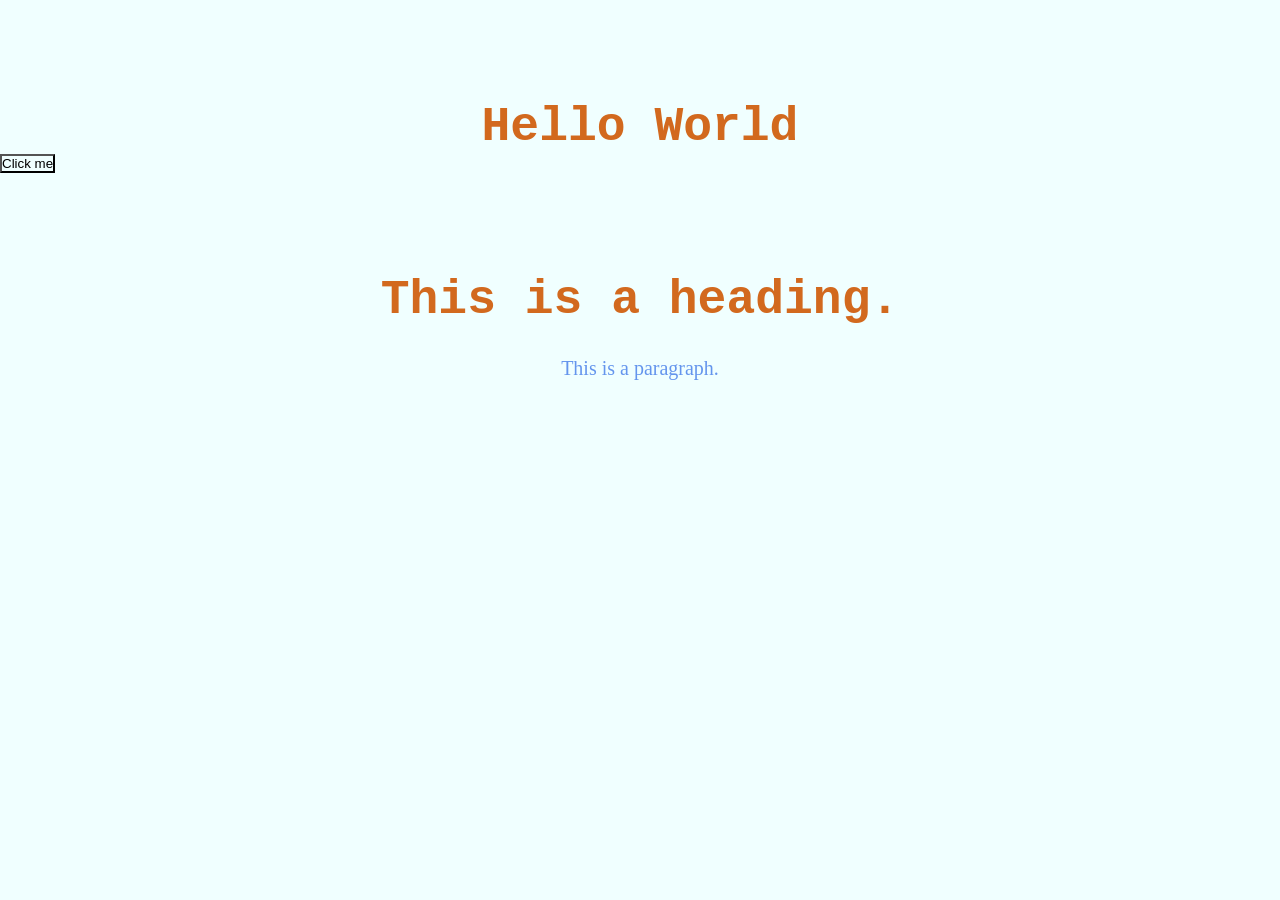
<file: Web/index.html>
<!DOCTYPE html>
<html lang="en">
<head>
    <meta charset="UTF-8">
    <meta name="viewport" content="width=device-width, initial-scale=1.0">
    <link rel="stylesheet" href="index.css">
    <!-- <script src="script.js" defer></script> -->
    <title>Document</title>
</head>
<body>

    <h1>Hello World</h1>
    <button id="btn">Click me</button>

    <h1>This is a heading.</h1>
    <p>This is a paragraph.</p>

    <script src="index.js"></script>
    
</body>
</html>
</file>
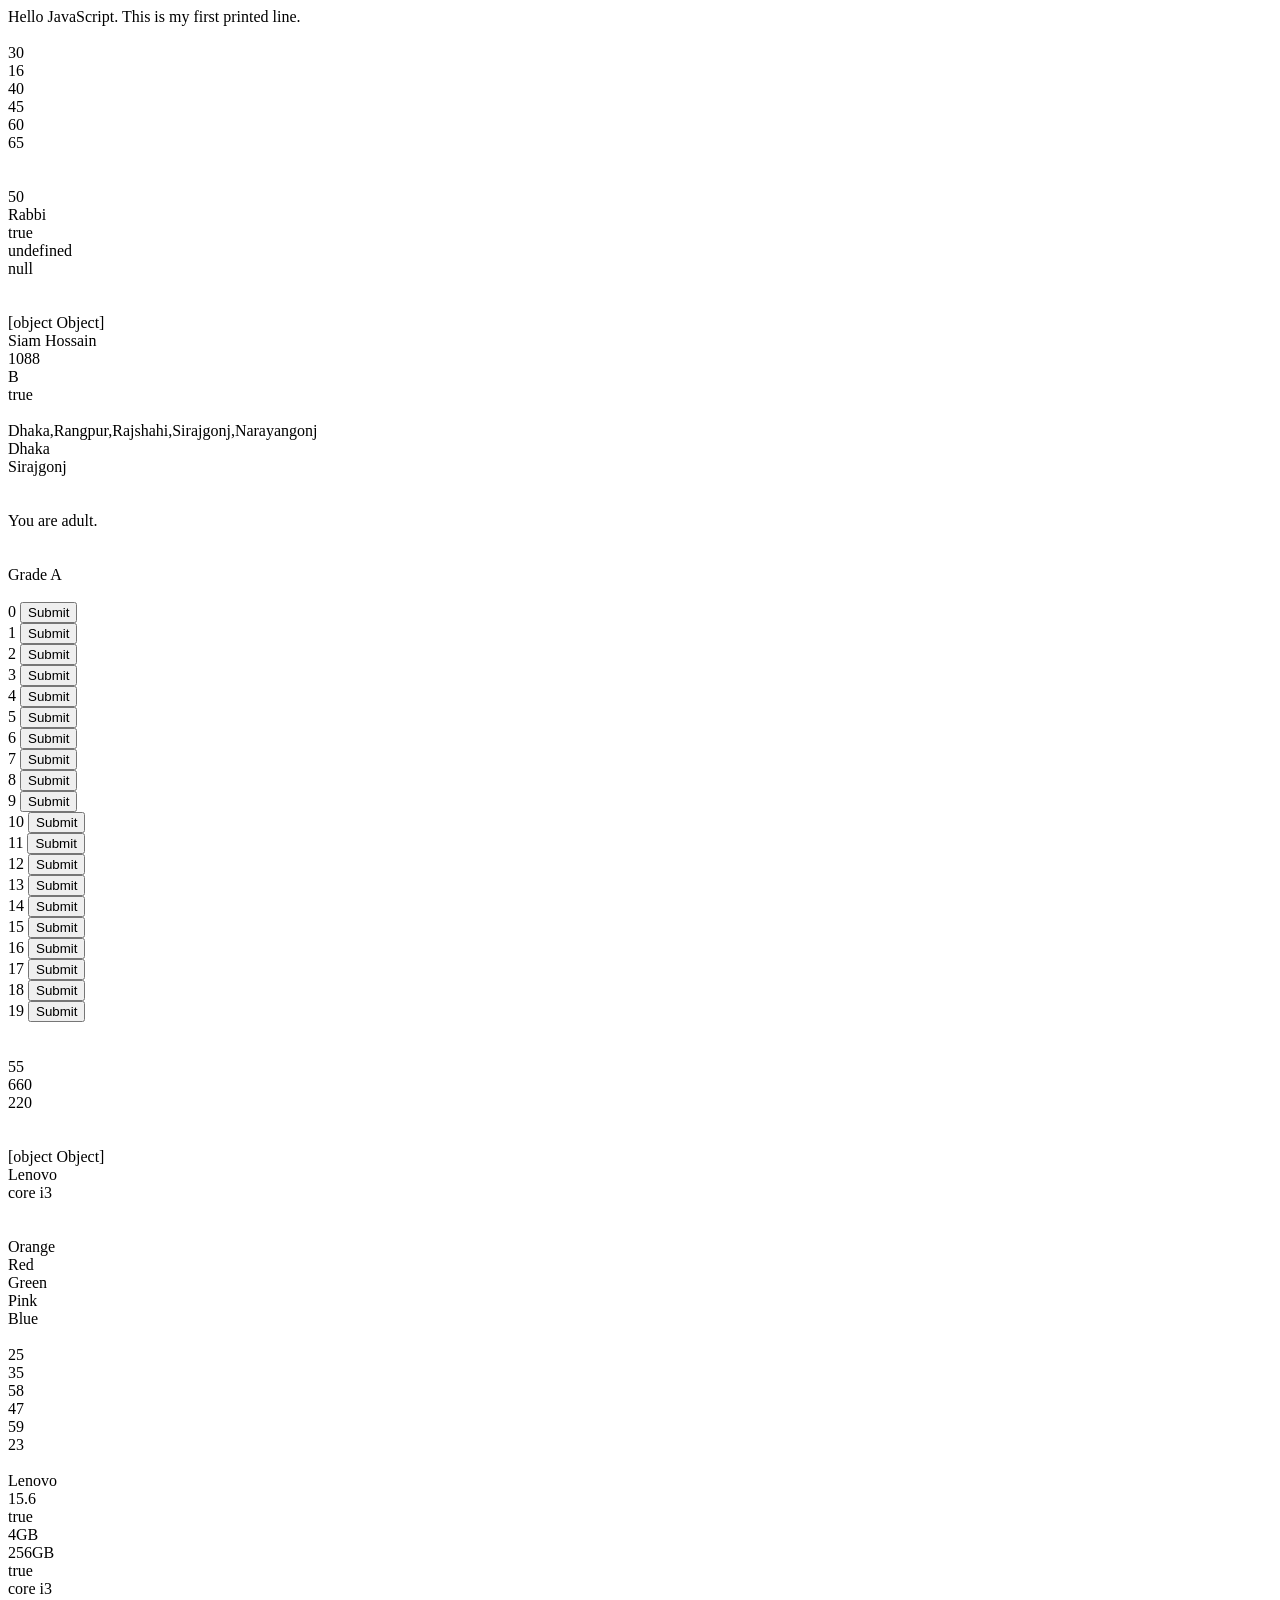
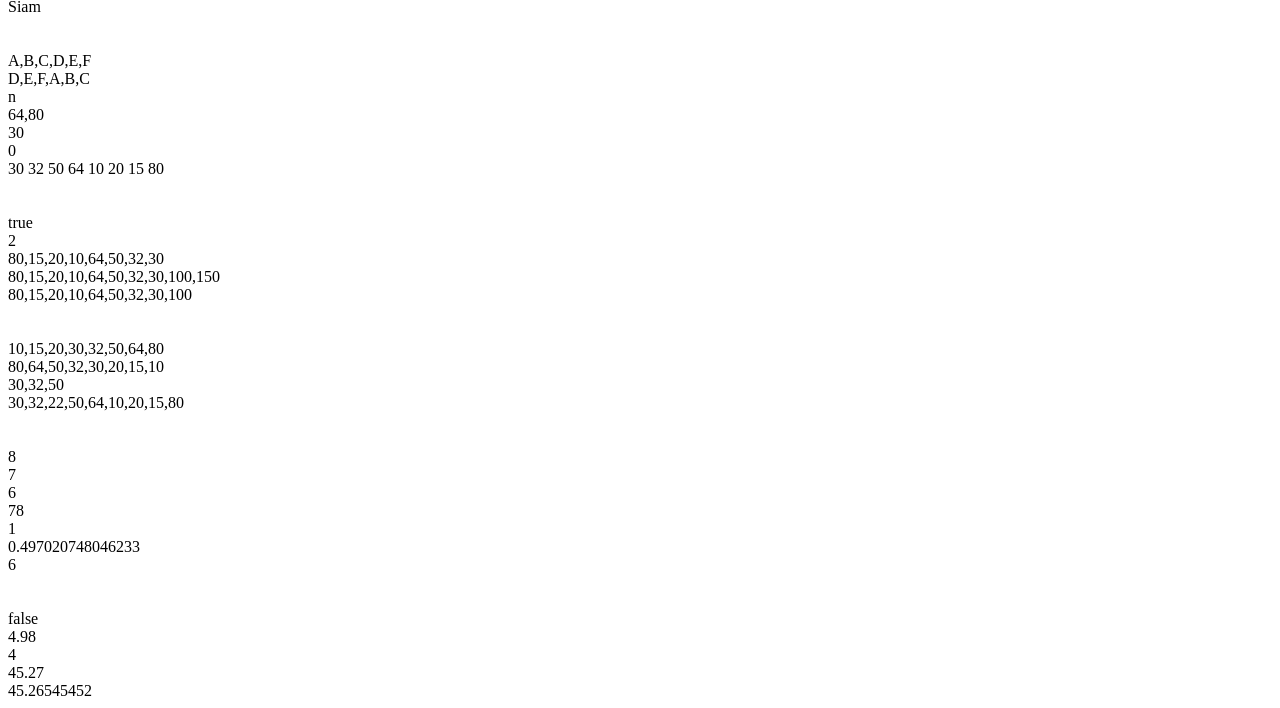
<file: Web/javascript1.html>
<html>

    <head>
        <title>Practice JavaScript</title>
    </head>
    <body>
         


        <script>

            // print anything: 
            document.write("Hello JavaScript. ");
            document.write("This is my first printed line.<br> <br>")


            //variables:
            // let,var,const(fixed)
            var x=10;
            var y=20;
            var z=x+y;
            document.write(z+"<br>");

            var m=16
            document.write(m+"<br>");

            let a;
            a=40;
            document.write(a+"<br>");

            let b=45;
            document.write(b+"<br>");

            const v=60;
            document.write(v+'<br>');
            
            const s=65;
            document.write(s+'<br>');

            document.write("<br><br>");

            //Primitive Data Type
            var Num=50; 
            document.write(Num+"<br>");
            var Str="Rabbi";
            document.write(Str+"<br>");
            var bol=true;
            document.write(bol+"<br>");
            var M;
            document.write(M+"<br>");
            var N=null;
            document.write(N+"<br>");


            document.write("<br><br>");

            // Non-Primitive Data Type
            let A={
                Name:"Siam Hossain",
                Id:1088,
                Sec:'B',
                isStudent:true
            } 
            document.write(A+"<br>");
            document.write(A.Name+"<br>");
            document.write(A.Id+"<br>"); 
            document.write(A.Sec+"<br>");
            document.write(A.isStudent+'<br>')
            
            document.write("<br>");
            
            var B=['Dhaka', 'Rangpur', 'Rajshahi', 'Sirajgonj', 'Narayangonj'];
            document.write(B+"<br>");
            document.write(B[0]+"<br>"); 
            document.write(B[3]+'<br>');  

            document.write("<br><br>");

            //Javascript operators:
            /*  Arithmatic operators(+,-,*,/,%,++,--)
                Comparison operators(==,===,!=,!==,>,>=,<,<=)
                Bitwise operators(&,|,^,~,<<,>>,>>>)
                Logocal operators(&&,||,!)
                Assignment operators(=,+=,-=,*=,/=,%=)
            */

            //if-else statement:
            var age=18;
            if(age>=18){
                document.write("You are adult.<br>")
            } else {
                document.write("You are not an adult.<br>")
            }

            document.write("<br><br>");

            //switch statement:
            var marks=95;
            switch(true){
                case (marks<=100 && marks>80): 
                    document.write('Grade A');
                    break;
                case (marks<=80 && marks>70): 
                    document.write('Grade A-');
                    break;
                case (marks<=70 && marks>60): 
                    document.write('Grade B');
                    break;
                case (marks<=60 && marks>50): 
                    document.write('Grade C');
                    break;
                case (marks<=50 && marks>40): 
                    document.write('Grade D');
                    break;
                default: 
                    document.write('Fail');
                    break;                
            }

            document.write("<br><br>");

            //Basic for loop:
            for(var i=0; i<20; i++){
                document.write(i+" <button>Submit</button> <br>")
            }

            document.write("<br><br>");

            //JavaScript function:
            function addition(){
                var n1=35;
                var n2=20;
                document.write((n1+n2)+"<br>");
            }
            addition();
            
            function addParameter(num1,num2,num3,num4){
                document.write((num1+num2+num3+num4)+"<br>");
            }
            addParameter(100,60,200,300);

            function addReturn(num1,num2){
                return(num1+num2);
            }
            var res = addReturn(50,60)*2;
            document.write(res+"<br>");


            document.write("<br><br>");


            //JavaScript object:
            var MyPc={
                brand:"Lenovo",
                screen:"15.6",
                isLaptop:true,
                ram:"4GB",
                disk:"256GB",
                isSSD:true,
                processor:"core i3",
                admin:'Siam'
            }

            document.write(MyPc+'<br>')
            document.write(MyPc.brand+"<br>");
            document.write(MyPc['processor']+"<br>");

            document.write("<br><br>");

            //for in loop:
            var color=['Orange', 'Red', 'Green', 'Pink', 'Blue'];
            for(var item in color){
                document.write(color[item]+"<br>");
            }
            document.write("<br>");

            let num=[25,35,58,47,59,23]
            for(let element in num){
                document.write(num[element]+'<br>')
            }
            document.write("<br>");

            for(let property in MyPc){
                document.write(MyPc[property]+"<br>");
            }

            document.write("<br><br>");

            //Array concate() and from() and filter() and find() and findIndex():
            var arr=['A','B','C'];
            var arr2=['D','E','F'];
            
            var arr3= arr.concat(arr2);
            document.write(arr3+"<br>");
            
            var arr4= arr2.concat(arr);
            document.write(arr4+"<br>");

            var sent="My name Siam";
            var sentArr=Array.from(sent);
            document.write(sentArr[3]+"<br>");

            var numArray=[30,32,50,64,10,20,15,80];

            var resfilter = numArray.filter(function(item){
                return item>50;
            });
            document.write(resfilter+"<br>");

            var resfind = numArray.find(function(item){
                return item<35;
            });
            document.write(resfind+"<br>");

            var resfindIndex = numArray.findIndex(function(item){
                return item<35;
            });
            document.write(resfindIndex+"<br>");


            //Array ForEach()
            var numArray1=[30,32,50,64,10,20,15,80];
            numArray1.forEach(function(item){
                document.write(item+' ');
            })
            document.write('<br>');

            document.write('<br><br>');

            //Array Includes() And IndexOf() And Reverse() And 
            var numArray2=[30,32,50,64,10,20,15,80];
            var inclRes = numArray2.includes(50);
            document.write(inclRes+'<br>');

            var indx = numArray2.indexOf(50);
            document.write(indx+'<br>');

            var rev = numArray2.reverse();
            document.write(rev+'<br>');

            numArray2.push(100);
            numArray2.push(150);
            document.write(numArray2+'<br>');
            numArray2.pop();
            document.write(numArray2+'<br>');

            document.write('<br><br>');

            //Array Slice And Sort And Splice 
            var numArray5=[30,32,50,64,10,20,15,80];
            numArray5.sort();
            document.write(numArray5+'<br>');
            numArray5.sort().reverse();
            document.write(numArray5+'<br>');

            var numArray5=[30,32,50,64,10,20,15,80];
            var slic=numArray5.slice(0,3);
            document.write(slic+'<br>');

            //numArray5.splice(index,removeCount,item);
            var numArray5=[30,32,50,64,10,20,15,80];

            //delete:
            //numArray5.splice(1,2);

            //add:
            numArray5.splice(2,0,22);
            document.write(numArray5+'<br>');

            document.write('<br><br>');

        /*
            // JavaScript Date Object
            var obj = new Date();
            document.write(obj.getDate()+"<br>");
            document.write(obj.getDay()+"<br>");
            document.write(obj.getFullYear()+"<br>");
            document.write(obj.getHours()+"<br>");
            document.write(obj.getMinutes()+"<br>");
            document.write(obj.getSeconds()+"<br>");
            document.write(obj.getMilliseconds()+"<br>");
            document.write(obj.getMonth()+"<br>");
            document.write(obj.getTime()+"<br>");
            document.write(obj.getTimezoneOffset()+"<br>");
            document.write(obj.getVarDate()+"<br>");
         
            document.write('<br><br>');
        */
        
            // JavaScript Math Object
            var nums = -8;
            document.write(Math.abs(nums)+"<br>");
            var nums = 6.2;
            document.write(Math.ceil(nums)+"<br>");
            var nums = 6.2;
            document.write(Math.floor(nums)+"<br>");

            document.write(Math.max(20, 1, 58, 69, 45, 78)+"<br>");
            document.write(Math.min(20, 1, 58, 69, 45, 78)+"<br>");
            document.write(Math.random()+"<br>");
            var nums = 6.2;
            document.write(Math.round(nums)+"<br>");
       

            document.write('<br><br>');


            // JavaScript Numbers
            var nums = 6.2;
            document.write(Number.isInteger(nums)+"<br>");

            var Pnums = "4.98";
            document.write(Number.parseFloat(Pnums)+"<br>");
            document.write(Number.parseInt(Pnums)+"<br>");

            var nums2 = 45.26545452;
            document.write(nums2.toFixed(2)+"<br>");
            document.write(nums2.toString()+"<br>");
           

        </script>


    </body>
</html>
</file>
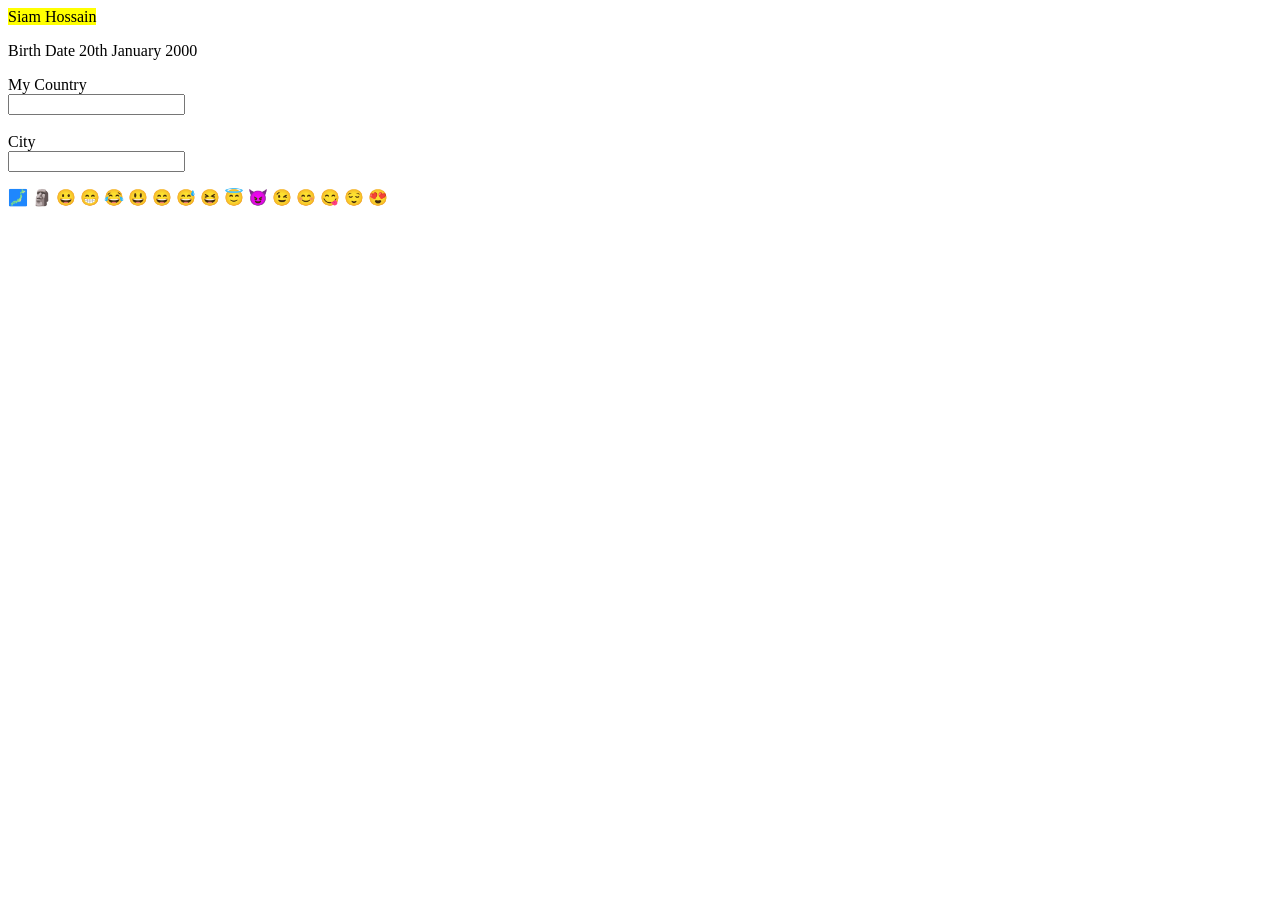
<file: Web/practice.html>
<!DOCTYPE html>
<html lang="en">
<head>

    <!-- HTML Meta Tag for google -->
    <meta charset="utf-8"/>
    <meta name="viewport" content="width=device-width, initial-scale=1.0"/>
    <meta name="description" content="this is my website description"/>
    <meta name="keyword" content="website, landing"/>
    <meta name="author" content="Siam hossain"/>
    

    <!-- HTML Meta Tag for facebook -->
    <meta property="og:site_name" content="Siam Hossain"/>
    <meta property="og:url" content="https://www.siamhossain.com"/>
    <meta property="og:title" content="Siam hossain"/>
    <meta property="og:description" content="write description"/>
    <meta property="og:image" content="https://www.link.com"/>


    <!-- HTML No Cache Meta -->
    <meta http-equiv="cache-control" content="no-cache"/>
    <meta http-equiv="cache-control" content="max-age=0"/> <!--time set-->
    <meta http-equiv="expires" content="Sat, 07 Feb 2026 10:00:00 GMT"/> <!--time set-->
    <meta http-equiv="expires" content="0"/>
    <meta http-equiv="pregma" content="no-cache"/>

</head>
<body>
    
    <mark>Siam Hossain</mark>
    <p>Birth Date <time datetime="2000-01-20">20th January 2000</time></p>
    

    <!-- HTML Datalist Tags -->
    <label>My Country</label><br>
    <input type="text" list="countryList">
    <datalist id="countryList">
        <option value="Bangladesh">
        <option value="Belgium">
        <option value="Brazil">
        <option value="Afganistan">
        <option value="Argentina">
        <option value="Malaysia">
        <option value="Pakistan">
    </datalist>

    <br><br>
    <label>City</label><br>
    <input type="text" list="cityList">
    <datalist id="cityList">
        <option value="Ashulia"></option>
        <option value="Araihazar"></option>
        <option value="Ashugonj"></option>
        <option value="Rajshahi"></option>
        <option value="Rajapur"></option>
        <option value="Pabna"></option>
        <option value="Rangput"></option>
        <option value="Sirajgonj"></option>
        <option value="Siddirganj"></option>
        <option value="Abdullapur"></option>
    </datalist>

    
    <!-- HTML Emoji -->
    <p>
        &#128510;
        &#128511;
        &#128512;
        &#128513;
        &#128514;
        &#128515;
        &#128516;
        &#128517;
        &#128518;
        &#128519;
        &#128520;
        &#128521;
        &#128522;
        &#128523;
        &#128524;
        &#128525;
    </p>

</body>
</html>
</file>
<file: Web/index.css>
*{
    margin: 0;
    padding: 0;
    background-color: azure;
}
h1{
    font-family: 'Courier New', Courier, monospace;
    font-size: 48px;
    font-weight: bold;
    color: chocolate;
    text-align: center;
    margin-top: 100px;
}
p{
    font-family: Georgia, 'Times New Roman', Times, serif;
    font-size: 20px;
    font-weight: 500;
    color: cornflowerblue;
    text-align: center;
    margin-top: 30px;
}
</file>
